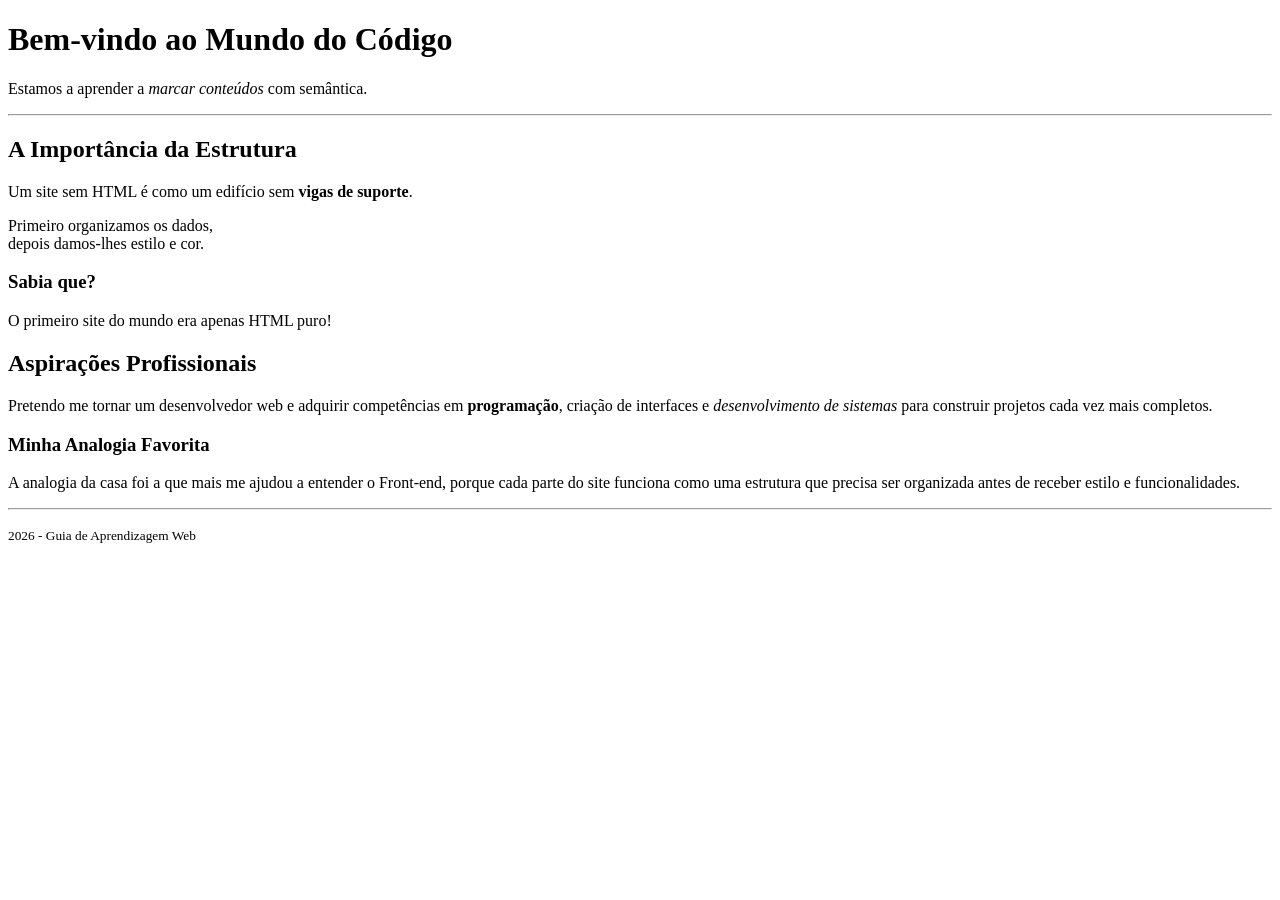
<file: atividadeEzequiel/interfaceWeb1/aula01/index.html>
<!DOCTYPE html>
<html lang="pt-pt">

<head>
    <meta charset="UTF-8">
    <meta name="viewport" content="width=device-width, initial-scale=1.0">

    <!-- Exercício 1 -->
    <title>Matheus Tesser - Meu portifolio inicial</title>
</head>

<body>

    <header>
        <h1>Bem-vindo ao Mundo do Código</h1>
        <p>Estamos a aprender a <em>marcar conteúdos</em> com semântica.</p>
    </header>

    <!-- Exercício 5:-->
    <hr>

    <main>

        <section>
            <h2>A Importância da Estrutura</h2>
            <p>Um site sem HTML é como um edifício sem <strong>vigas de suporte</strong>.</p>

            <p>Primeiro organizamos os dados,<br>depois damos-lhes estilo e cor.</p>
        </section>

        <aside>
            <h3>Sabia que?</h3>
            <p>O primeiro site do mundo era apenas HTML puro!</p>
        </aside>

        <!-- Exercício 2:-->
        <section>
            <h2>Aspirações Profissionais</h2>
            <p>
                Pretendo me tornar um desenvolvedor web e adquirir competências em
                <strong>programação</strong>, criação de interfaces e
                <em>desenvolvimento de sistemas</em> para construir projetos cada vez mais completos.
            </p>
        </section>

        <!-- Exercício 3:-->
        <aside>
            <h3>Minha Analogia Favorita</h3>
            <p>
                A analogia da casa foi a que mais me ajudou a entender o Front-end,
                porque cada parte do site funciona como uma estrutura que precisa ser
                organizada antes de receber estilo e funcionalidades.
            </p>
        </aside>

    </main>

    <!-- Exercício 5:-->
    <hr>

    <footer>
        <p><small> 2026 - Guia de Aprendizagem Web</small></p>
    </footer>

</body>

</html>
</file>
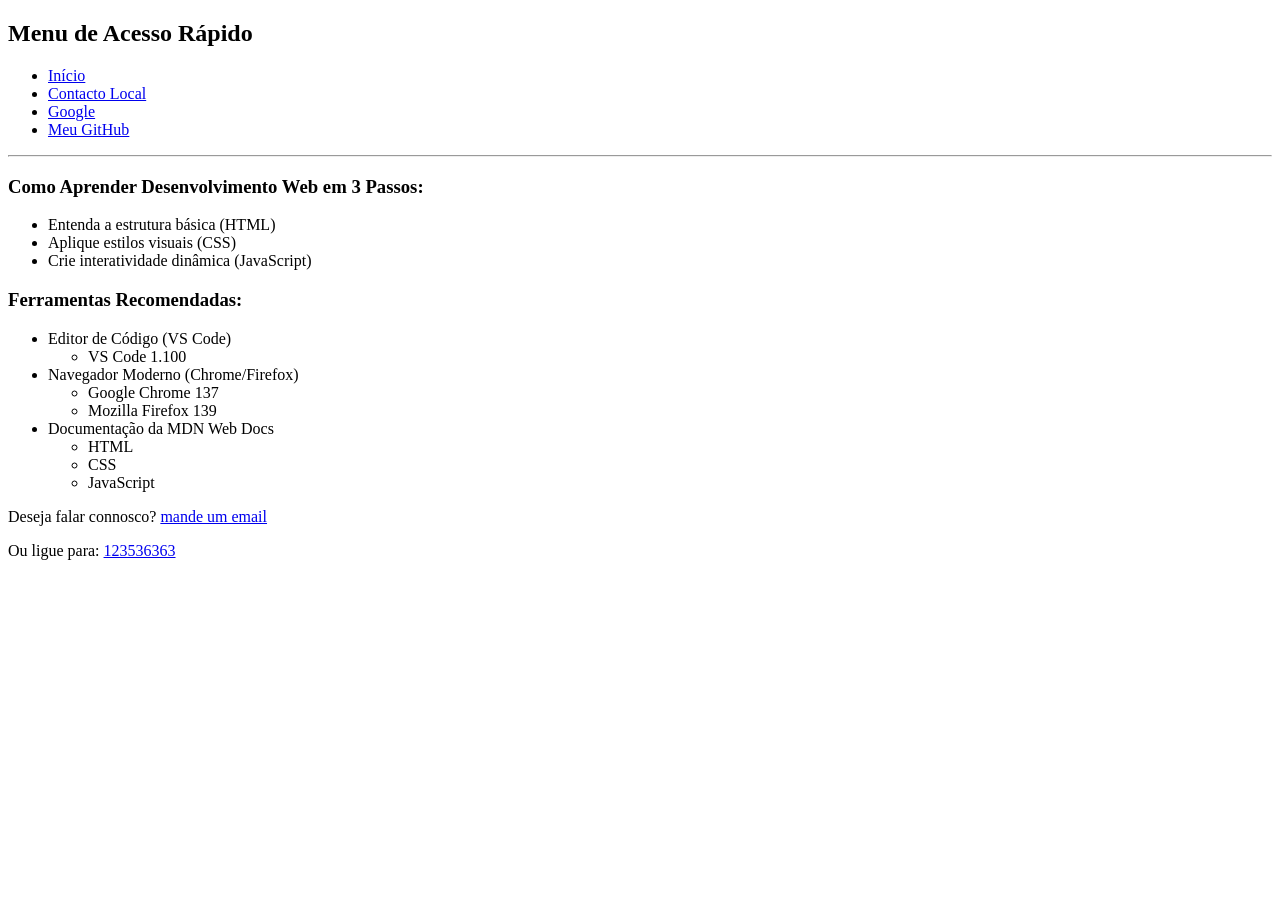
<file: atividadeEzequiel/interfaceWeb1/aula02/index.html>
<!DOCTYPE html>
<html lang="pt-pt">

<head>
    <meta charset="UTF-8">

    <!-- Exercício 1-->
    <title>Aula 02 - Navegação Interativa</title>
</head>

<body>

    <nav>
        <h2>Menu de Acesso Rápido</h2>
        <ul>

            <!-- Exercício 5-->
            <li><a href="#" title="Clique para ir ao topo">Início</a></li>

            <li><a href="contato.html">Contacto Local</a></li>

            <li><a href="https://google.com" target="_blank">Google</a></li>

            <!-- Exercício 1:-->
            <li><a href="https://github.com/sionphi" target="_blank">Meu GitHub</a></li>

        </ul>
    </nav>

    <hr>

    <main>

        <section>
            <h3>Como Aprender Desenvolvimento Web em 3 Passos:</h3>

            <!-- Exercício 2: -->
            <ul>
                <li>Entenda a estrutura básica (HTML)</li>
                <li>Aplique estilos visuais (CSS)</li>
                <li>Crie interatividade dinâmica (JavaScript)</li>
            </ul>
        </section>

        <section>
            <h3>Ferramentas Recomendadas:</h3>

            <ul>
                <li>
                    Editor de Código (VS Code)

                    <!-- Exercício 4:-->
                    <ul>
                        <li>VS Code 1.100</li>
                    </ul>
                </li>

                <li>
                    Navegador Moderno (Chrome/Firefox)

                    <ul>
                        <li>Google Chrome 137</li>
                        <li>Mozilla Firefox 139</li>
                    </ul>
                </li>

                <li>
                    Documentação da MDN Web Docs

                    <ul>
                        <li>HTML</li>
                        <li>CSS</li>
                        <li>JavaScript</li>
                    </ul>
                </li>
            </ul>
        </section>

    </main>

    <footer>
        <p>
            Deseja falar connosco?
            <a href="exemplo@gmail.com">mande um email</a>
        </p>

        <!-- Exercício 3: -->
        <p>
            Ou ligue para:
            <a href="tel:123536363">123536363</a>
        </p>
    </footer>

</body>

</html>
</file>
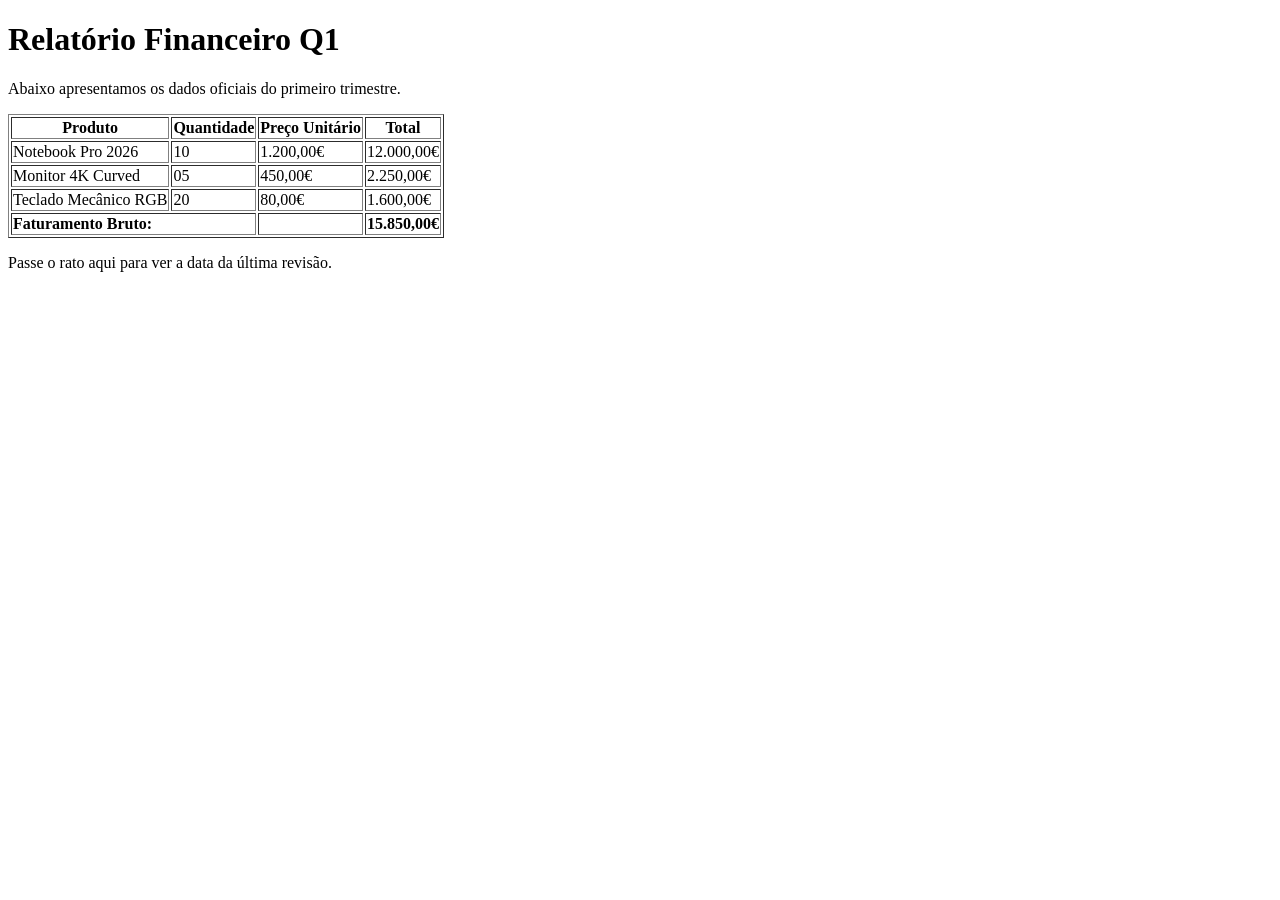
<file: atividadeEzequiel/interfaceWeb1/aula04/index.html>
<!DOCTYPE html>
<html lang="pt-pt">

<head>
    <meta charset="UTF-8">
    <title>Aula 04 - Tabelas e Atributos</title>
</head>

<body>

    <h1 id="main-title">Relatório Financeiro Q1</h1>

    <p class="text-highlight">Abaixo apresentamos os dados oficiais do primeiro trimestre.</p>

    <table border="1" id="sales-table">

        <thead>
            <tr>
                <th>Produto</th>
                <th>Quantidade</th>
                <th>Preço Unitário</th>
                <th>Total</th>
            </tr>
        </thead>

        <tbody>

            <!-- Exercício 3: -->
            <tr class="row-item">

                <!-- Exercício 5: -->
                <td lang="en">Notebook Pro 2026</td>

                <td>10</td>
                <td>1.200,00€</td>
                <td>12.000,00€</td>
            </tr>

            <!-- Exercício 3: -->
            <tr class="row-item">
                <td>Monitor 4K Curved</td>
                <td>05</td>
                <td>450,00€</td>
                <td>2.250,00€</td>
            </tr>

            <!-- Exercício 1:-->
            <tr class="row-item">
                <td>Teclado Mecânico RGB</td>
                <td>20</td>
                <td>80,00€</td>
                <td>1.600,00€</td>
            </tr>

        </tbody>

        <tfoot>
            <tr>

                <!-- Exercício 4:-->
                <td colspan="2"><strong>Faturamento Bruto:</strong></td>

                <!-- Exercício 4: -->
                <td></td>

                <td><strong>15.850,00€</strong></td>
            </tr>
        </tfoot>

    </table>

    <!-- Exercício 2: -->
    <p id="footer-note" title="Última atualização: 18 de Fevereiro de 2026">
        Passe o rato aqui para ver a data da última revisão.
    </p>

</body>

</html>
</file>
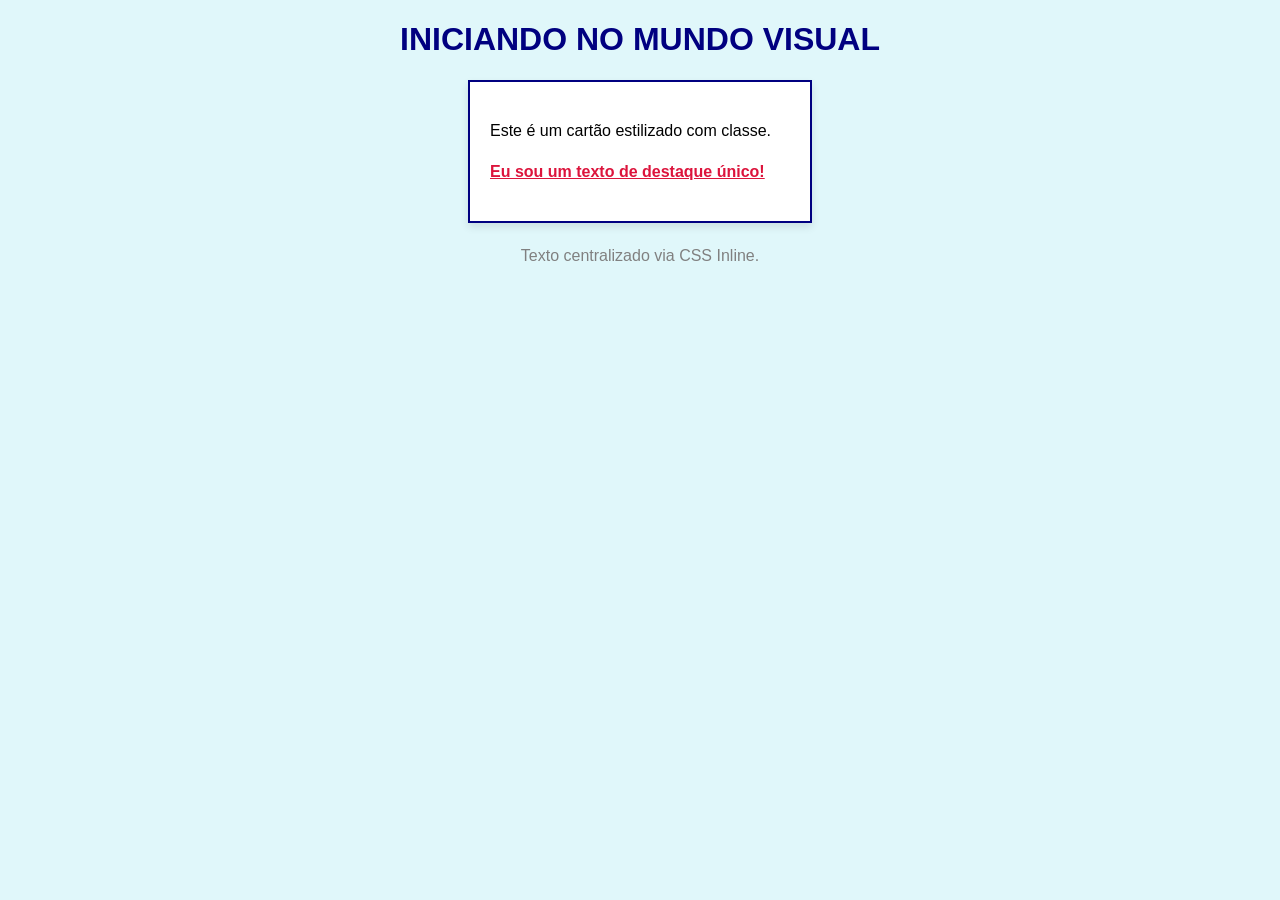
<file: atividadeEzequiel/interfaceWeb1/aula07/index.html>
<!DOCTYPE html>
<html lang="pt-pt">

<head>
    <meta charset="UTF-8">
    <title>Aula 07 - Meu Primeiro CSS</title>

    <style>
        /* Exercício 1: */
        body {
            background-color: #e0f7fa;
            font-family: Arial, sans-serif;
        }

        /* Exercício 2: */
        h1 {
            color: navy;
            text-align: center;
            text-transform: uppercase;
        }

        /* Exercício 3: */
        .card {
            background-color: white;
            padding: 20px;
            border-radius: 0px;
            margin: 20px auto;
            width: 300px;
            box-shadow: 0 4px 8px rgba(0, 0, 0, 0.1);
            border: 2px solid navy;
        }

        /* Exercício 4:*/
        .texto-azul {
            color: blue;
        }

        /* Prioridade do ID */
        #destaque {
            color: crimson;
            font-weight: bold;
            text-decoration: underline;
        }

        /* Exercício 5: */
        p {
            line-height: 1.6;
        }
    </style>
</head>

<body>

    <h1>Iniciando no Mundo Visual</h1>

    <div class="card">
        <p>Este é um cartão estilizado com classe.</p>

        <!-- Exercício 4: Classe aplicada junto com o ID -->
        <p id="destaque" class="texto-azul">
            Eu sou um texto de destaque único!
        </p>
    </div>

    <p style="text-align: center; color: gray;">
        Texto centralizado via CSS Inline.
    </p>

</body>

</html>
</file>
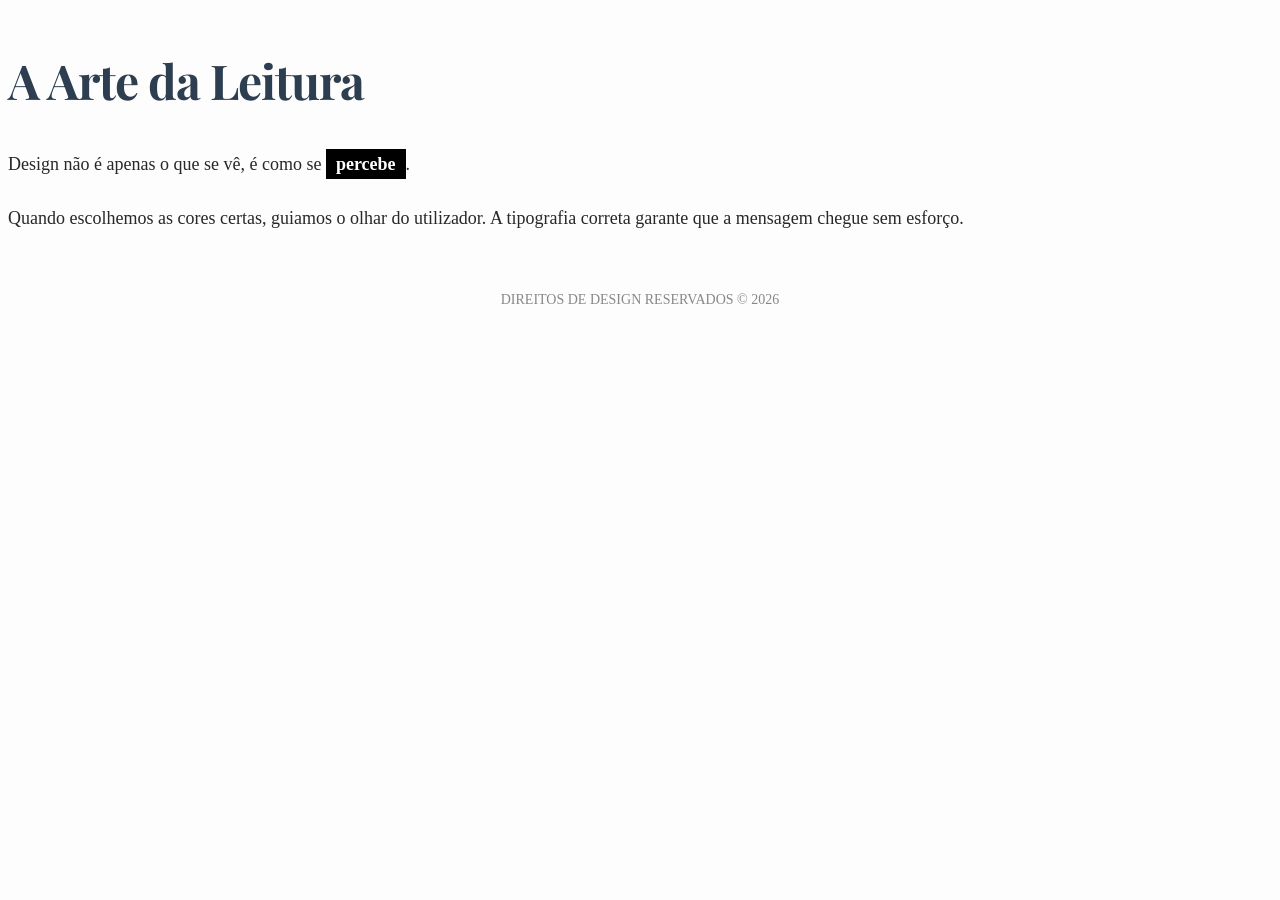
<file: atividadeEzequiel/interfaceWeb1/aula08/index.html>
<!DOCTYPE html>
<html lang="pt-pt">

<head>
    <meta charset="UTF-8">

    <link href="https://fonts.googleapis.com/css2?family=Playfair+Display&family=Roboto&display=swap" rel="stylesheet">

    <style>
        body {
            background-color: #fdfdfd;
            color: rgb(40, 40, 40);

            /* Exercício 5: */
            font-family: Georgia, serif;

            font-size: 18px;

            /* Exercício 2:*/
            line-height: 2.0;
        }

        h1 {
            /* Exercício 1:*/
            color: #2c3e50;

            font-family: 'Playfair Display', serif;
            font-size: 48px;
            margin-bottom: 10px;
            letter-spacing: -1px;
        }

        .destaque-cor {

            /* Exercício 3: */
            background-color: #000;
            color: #fff;

            padding: 5px 10px;
            font-weight: 700;
        }

        footer {
            text-align: center;
            font-size: 14px;
            color: #888;
            text-transform: uppercase;
            margin-top: 50px;

            /* Exercício 4:*/
            font-weight: 300;
        }
    </style>
</head>

<body>

    <header>
        <h1>A Arte da Leitura</h1>
        <p>Design não é apenas o que se vê, é como se <span class="destaque-cor">percebe</span>.</p>
    </header>

    <main>
        <p>
            Quando escolhemos as cores certas, guiamos o olhar do utilizador.
            A tipografia correta garante que a mensagem chegue sem esforço.
        </p>
    </main>

    <footer>
        Direitos de Design Reservados &copy; 2026
    </footer>

</body>

</html>
</file>
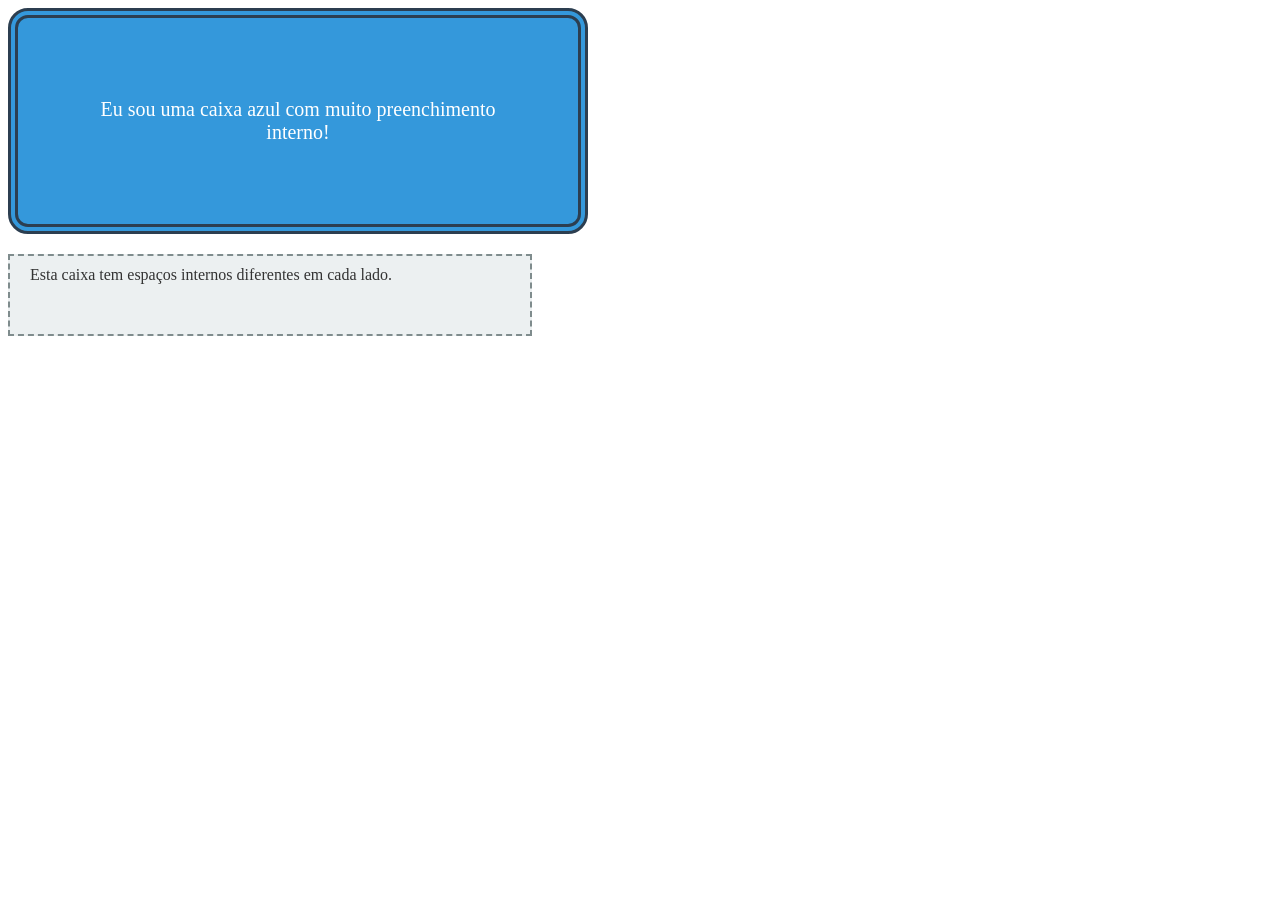
<file: atividadeEzequiel/interfaceWeb1/aula09/index.html>
<!DOCTYPE html>
<html lang="pt-pt">

<head>
    <style>
        /* Exercício 3: box-sizing desativado */
        /*
        * {
            box-sizing: border-box;
        }
        */

        .caixa-exemplo {
            width: 400px;
            background-color: #3498db;
            color: white;

            /* Exercício 1:*/
            padding: 80px;

            /* Exercício 2: */
            border: 10px double #2c3e50;

            /* Exercício 5: */
            border-radius: 20px;

            text-align: center;
            font-size: 20px;
        }

        .caixa-variada {
            width: 400px;
            margin-top: 20px;
            background-color: #ecf0f1;
            color: #333;
            border: 2px dashed #7f8c8d;

            padding-top: 10px;
            padding-bottom: 50px;
            padding-left: 20px;

            /* Exercício 4:*/
            padding-right: 100px;
        }
    </style>
</head>

<body>

    <div class="caixa-exemplo">
        Eu sou uma caixa azul com muito preenchimento interno!
    </div>

    <div class="caixa-variada">
        Esta caixa tem espaços internos diferentes em cada lado.
    </div>

</body>

</html>
</file>
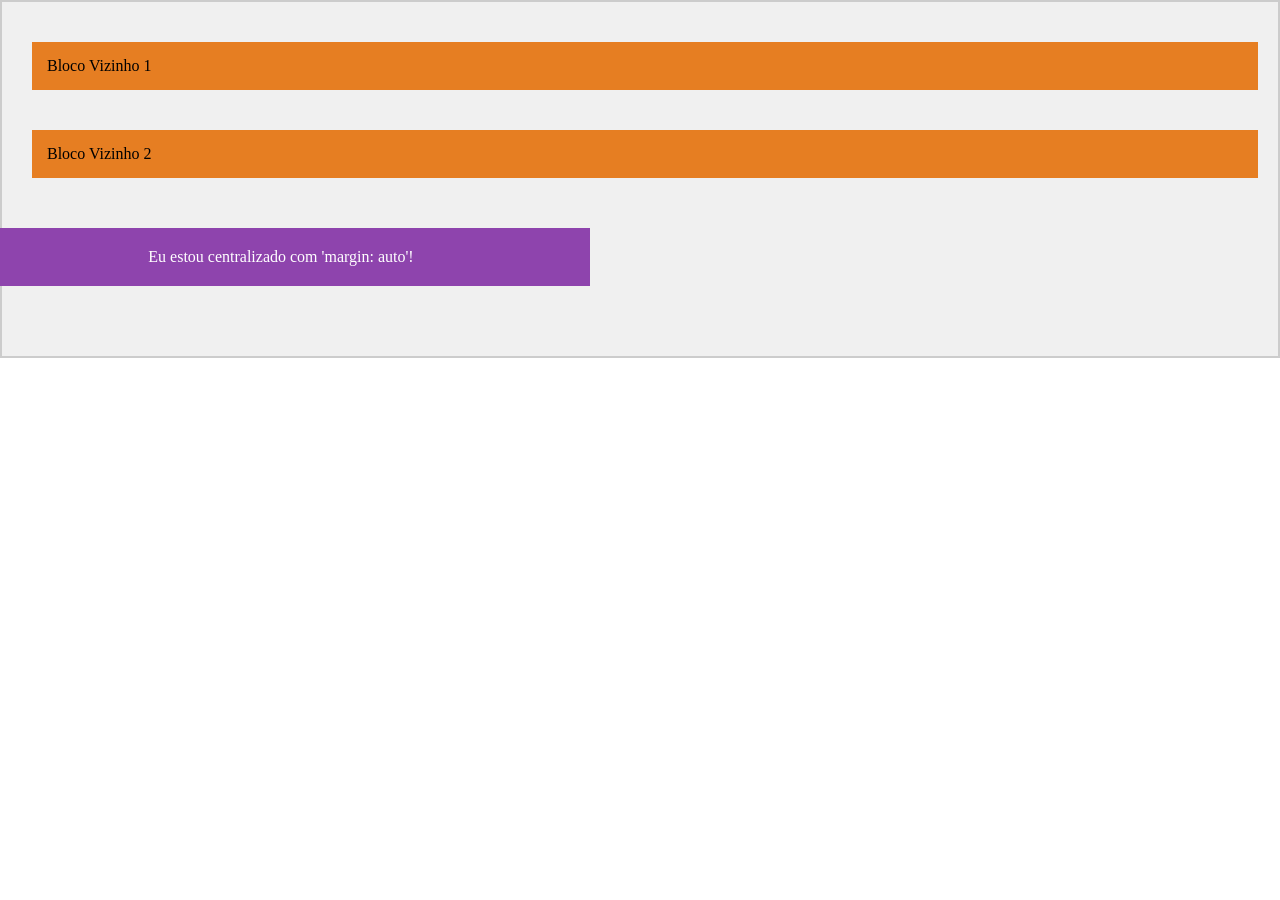
<file: atividadeEzequiel/interfaceWeb1/aula10/index.html>
<!DOCTYPE html>
<html lang="pt-pt">

<head>
    <style>
        * {
            box-sizing: border-box;
            margin: 0;
            padding: 0;
        }

        .container {
            background-color: #f0f0f0;
            padding: 20px;
            border: 2px solid #ccc;
        }

        .caixa-central {

            /* Exercício 2: */
            width: 50%;

            background-color: #8e44ad;
            color: white;
            padding: 20px;
            text-align: center;

            margin: 50px auto;

            /* Exercício 3: */
            margin-left: -50px;
        }

        .bloco-vizinho {
            background-color: #e67e22;
            padding: 15px;

            /* Exercício 4: */
            margin: 20px 0 40px 10px;
        }
    </style>
</head>

<body>

    <div class="container">

        <div class="bloco-vizinho">
            Bloco Vizinho 1
        </div>

        <div class="bloco-vizinho">
            Bloco Vizinho 2
        </div>

        <div class="caixa-central">
            Eu estou centralizado com 'margin: auto'!
        </div>

    </div>

</body>

</html>
</file>
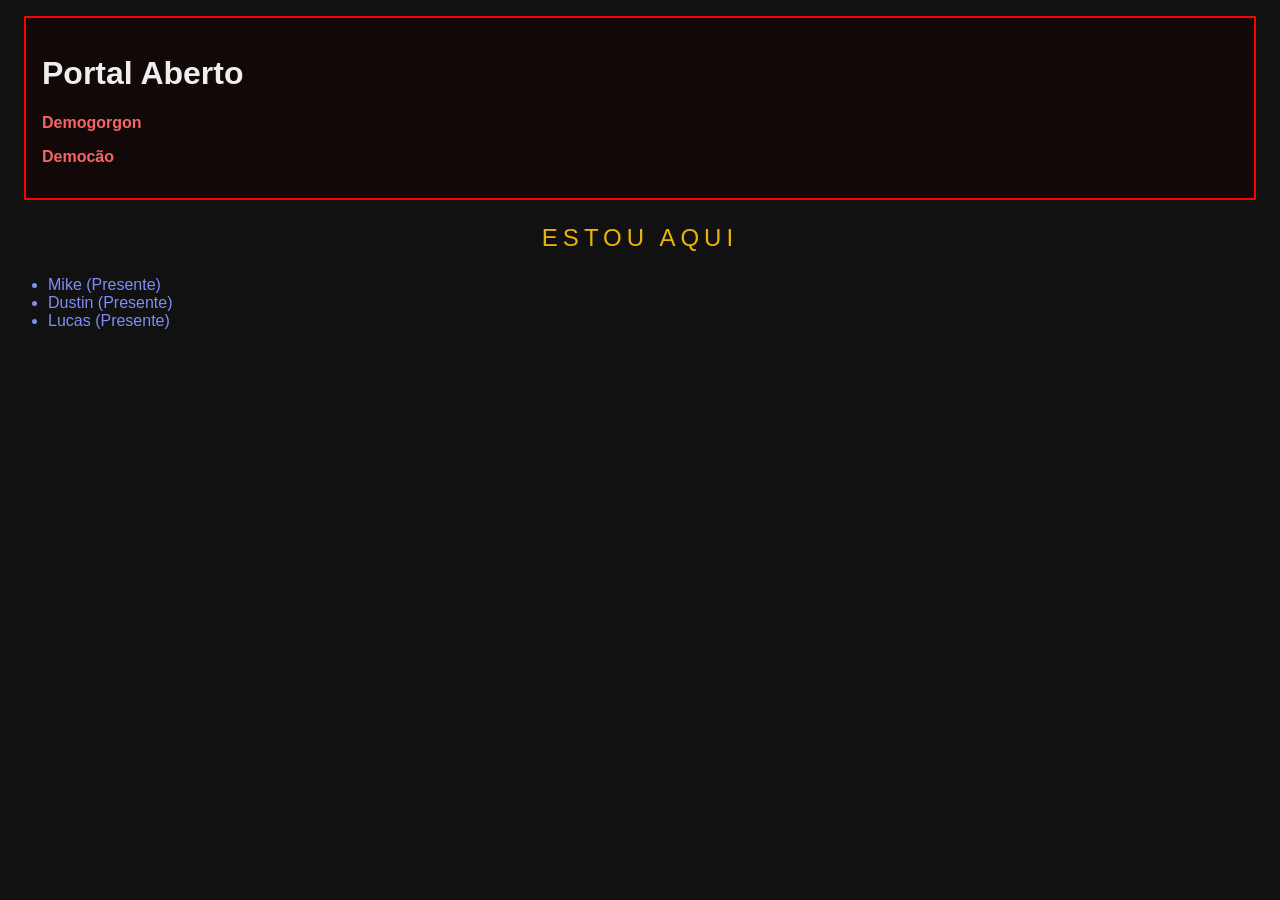
<file: atividadeEzequiel/interfaceWeb2/Aula 08/index.html>
<!DOCTYPE html>
<html lang="pt-br">
<head>
    <meta charset="UTF-8">
    <meta name="viewport" content="width=device-width, initial-scale=1.0">
    <title>Hawkins, Indiana</title>
    
</head>
<body>

    <div id="laboratorio-hawkins">
        <h1 id="titulo">Experimentos Secretos</h1>
        <p class="monstro">Demogorgon</p>
        <p class="monstro">Democão</p>
    </div>

    <p id="mensagem-joyce">Cade meu filho?</p>

    <ul id="clube-av">
        <li class="membro">Mike</li>
        <li class="membro">Dustin</li>
        <li class="membro">Lucas</li>
    </ul>

    <script src="aula08_hawkins.js"></script>
    <link rel="stylesheet" href="style.css">
</body>
</html>
</file>
<file: atividadeEzequiel/interfaceWeb2/Aula 08/style.css>
body {
    background-color: #111;
    color: #eee;
    font-family: sans-serif;
}

#laboratorio-hawkins {
    border: 2px solid #f00;
    padding: 1rem;
    margin: 1rem;
}

.monstro {
    color: #f56565;
    font-weight: bold;
}

#mensagem-joyce {
    font-size: 1.5rem;
    text-align: center;
    letter-spacing: 5px;
    text-transform: uppercase;
}
</file>
